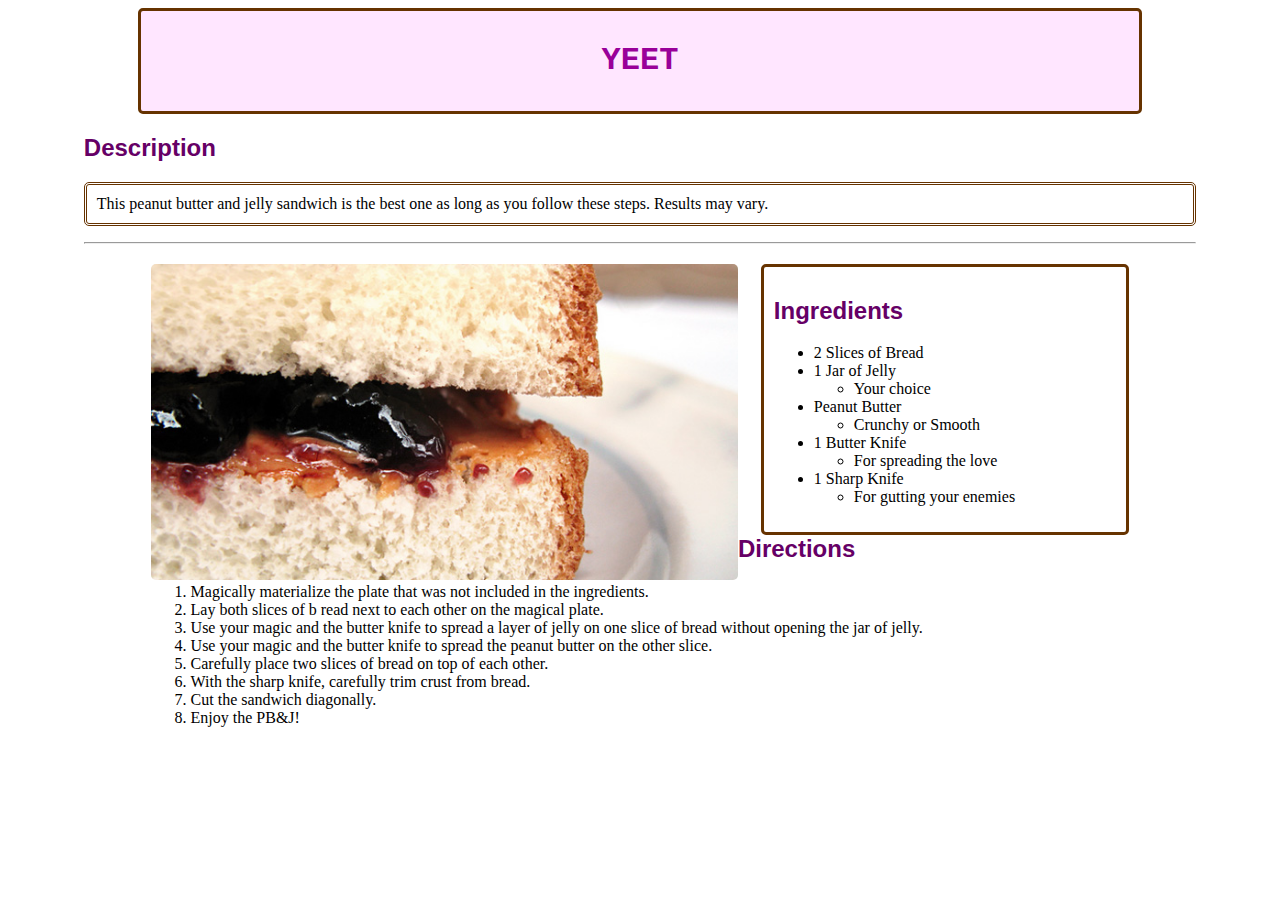
<file: Assignment 1/index.html>
<!DOCTYPE HTML>
<html>
    <head>
        <title> <td> <a href="recipe/index.html" PB&J Recipe</title>
        <link rel="stylesheet" href="css/pbj_style.css">
    </head>
    <body>
        <div>
            <div class="coolness">
            <h1>YEET</h1>
            </div>
            <h2>Description</h2>
            <p class="ohyeah">
                This peanut butter and jelly sandwich is the best one as long as you follow these steps. Results may vary. 
            </p>
            <hr />
             <div class="clearfix">
                 <div class="ingredientbox">
                    <h2>Ingredients</h2>
                    <ul>
                        <li>2 Slices of Bread</li>
                        
                        <li>1 Jar of Jelly</li>
                        <ul>
                            <li>Your choice</li>
                        </ul>
                            <li>Peanut Butter</li>
                        <ul>
                            <li>Crunchy or Smooth</li>
                        </ul>
                        <li>1 Butter Knife</li>
                        <ul>
                            <li>For spreading the love</li>
                        </ul>
                        <li>1 Sharp Knife</li>
                        <ul>
                            <li>For gutting your enemies</li>
                        </ul>
                    </ul>
                </div>
                <img src="img/pbj_sandwich.jpg" alt="PB&J Sandwich>
            </div>
            <div class="clearfix">
                <h2>Directions</h2>
                    <ol>
                        <li>Magically materialize the plate that was not included in the ingredients.</li>
                        <li>Lay both slices of b read next to each other on the magical plate.</li>
                        <li>Use your magic and the butter knife to spread a layer of jelly on one slice of bread without opening the jar of jelly.</li>
                        <li>Use your magic and the butter knife to spread the peanut butter on the other slice.</li>
                        <li>Carefully place two slices of bread on top of each other.</li>
                        <li>With the sharp knife, carefully trim crust from bread.</li>
                        <li>Cut the sandwich diagonally.</li>
                        <li>Enjoy the PB&amp;J!</li>
                    </ol>
            
            </div>       
        </div>
    </body>
</html>
</file>
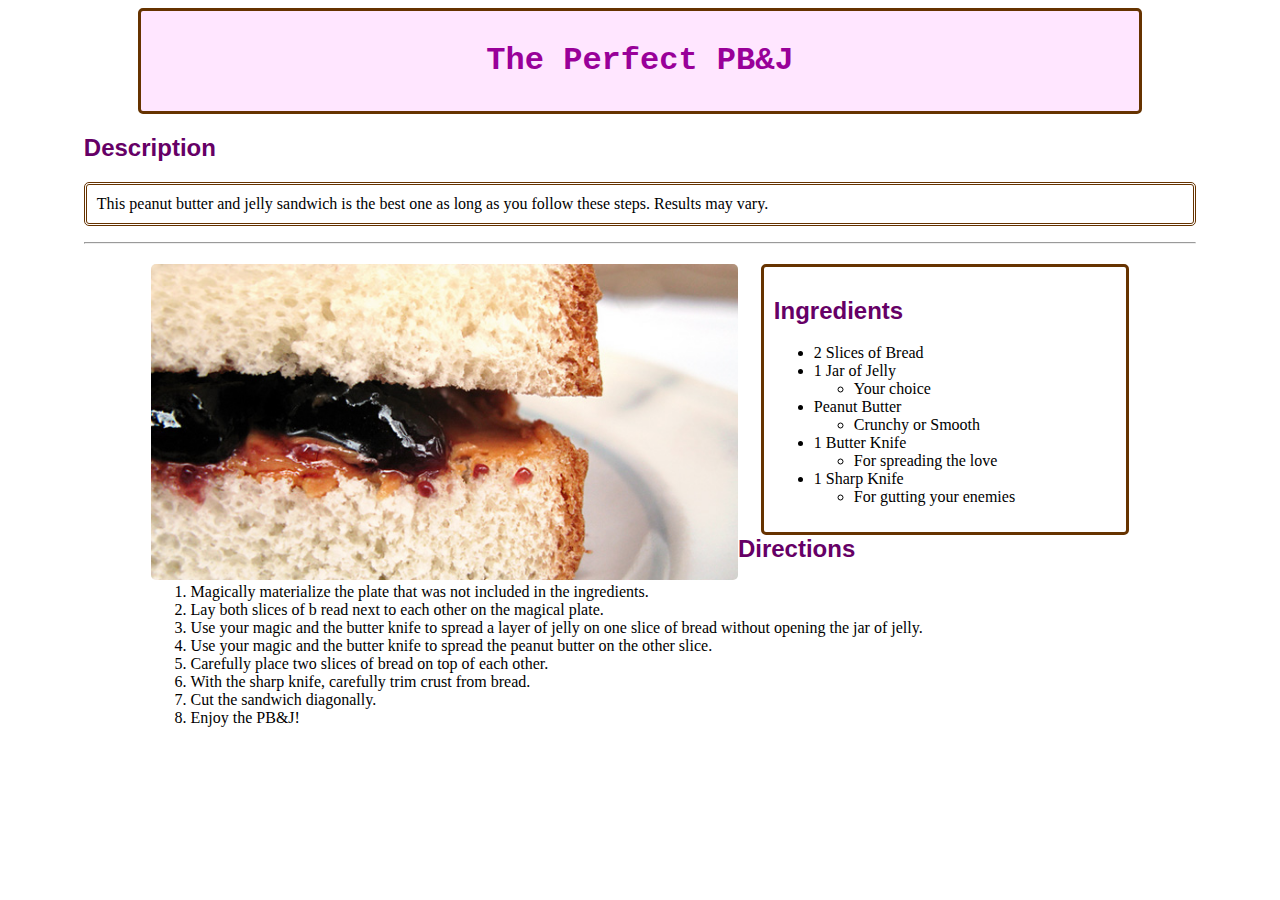
<file: Assignment 1/Assignment 1/index.html>
<!DOCTYPE HTML>
<html>
    <head>
        <title>PB&J Recipe</title>
        <link rel="stylesheet" href="css/pbj_style.css">
    </head>
    <body>
        <div>
            <div class="coolness">
            <h1>The Perfect PB&J</h1>
            </div>
            <h2>Description</h2>
            <p class="ohyeah">
                This peanut butter and jelly sandwich is the best one as long as you follow these steps. Results may vary. 
            </p>
            <hr />
             <div class="clearfix">
                 <div class="ingredientbox">
                    <h2>Ingredients</h2>
                    <ul>
                        <li>2 Slices of Bread</li>
                        
                        <li>1 Jar of Jelly</li>
                        <ul>
                            <li>Your choice</li>
                        </ul>
                            <li>Peanut Butter</li>
                        <ul>
                            <li>Crunchy or Smooth</li>
                        </ul>
                        <li>1 Butter Knife</li>
                        <ul>
                            <li>For spreading the love</li>
                        </ul>
                        <li>1 Sharp Knife</li>
                        <ul>
                            <li>For gutting your enemies</li>
                        </ul>
                    </ul>
                </div>
                <img src="img/pbj_sandwich.jpg" alt="PB&J Sandwich>
            </div>
            <div class="clearfix">
                <h2>Directions</h2>
                    <ol>
                        <li>Magically materialize the plate that was not included in the ingredients.</li>
                        <li>Lay both slices of b read next to each other on the magical plate.</li>
                        <li>Use your magic and the butter knife to spread a layer of jelly on one slice of bread without opening the jar of jelly.</li>
                        <li>Use your magic and the butter knife to spread the peanut butter on the other slice.</li>
                        <li>Carefully place two slices of bread on top of each other.</li>
                        <li>With the sharp knife, carefully trim crust from bread.</li>
                        <li>Cut the sandwich diagonally.</li>
                        <li>Enjoy the PB&amp;J!</li>
                    </ol>
            
            </div>       
        </div>
    </body>
</html>
</file>
<file: Assignment 1/css/pbj_style.css>
html{
    font-size: 16px;
    font-family:"Times New Roman", serif;
}
div {       
    padding-left: 50px;
    padding-right: 50px;
    width: 88%;
    margin: 0 auto;  
}
h1 {
    font-family:courier, monospace;
    font-size: 2em;
    color: #990099;
}
h2 {
    font-family:arial, sans-serif;
    font-size: 1.5em;
    color: #660066;
}
p{
    padding:10px;
}
.coolness{
    text-align:center;
    background-color:#ffe6ff;
    border-style: solid;
    border-color:#663300;
    border-radius:5px;
    padding:10px;
}
.ohyeah{
    text-align:justify;
    border-style: double;
    border-color:#663300;
    border-radius:5px;
    padding:10px;
}
.ingredientbox{
    float:right;
    width:35%;
    text-align:left;
    border-style: solid;
    border-color:#663300;
    border-radius:5px;
    padding: 10px;
}
.clearfix:after{
    overflow:auto
}

img{
    float:left;
    width:60%;
    border-color:#663300;
    border-radius:5px;   
}
</file>
<file: Assignment 1/Assignment 1/css/pbj_style.css>
html{
    font-size: 16px;
    font-family:"Times New Roman", serif;
}
div {       
    padding-left: 50px;
    padding-right: 50px;
    width: 88%;
    margin: 0 auto;  
}
h1 {
    font-family:courier, monospace;
    font-size: 2em;
    color: #990099;
}
h2 {
    font-family:arial, sans-serif;
    font-size: 1.5em;
    color: #660066;
}
p{
    padding:10px;
}
.coolness{
    text-align:center;
    background-color:#ffe6ff;
    border-style: solid;
    border-color:#663300;
    border-radius:5px;
    padding:10px;
}
.ohyeah{
    text-align:justify;
    border-style: double;
    border-color:#663300;
    border-radius:5px;
    padding:10px;
}
.ingredientbox{
    float:right;
    width:35%;
    text-align:left;
    border-style: solid;
    border-color:#663300;
    border-radius:5px;
    padding: 10px;
}
.clearfix:after{
    overflow:auto
}

img{
    float:left;
    width:60%;
    border-color:#663300;
    border-radius:5px;   
}
</file>
